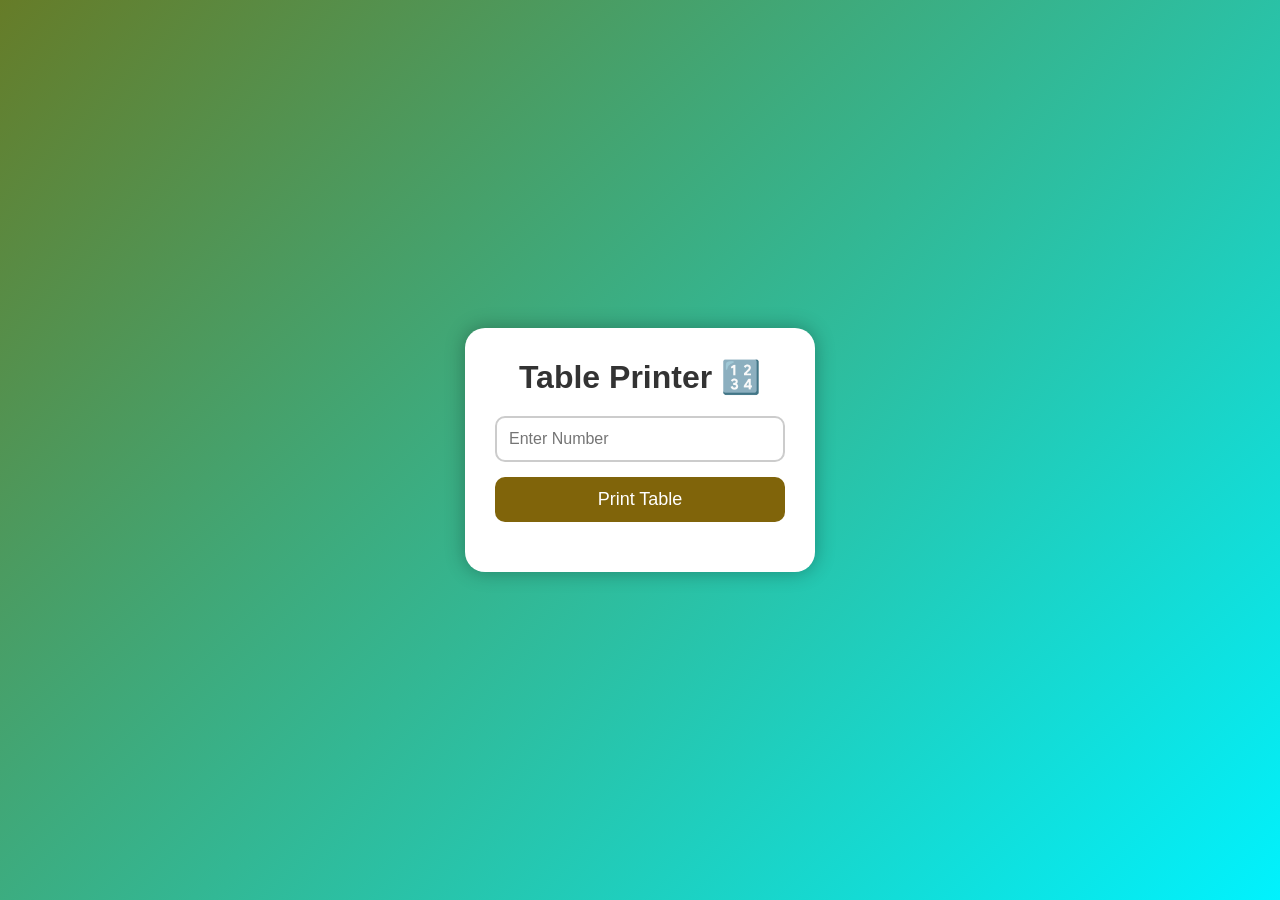
<file: index.html>
<!DOCTYPE html>
<html lang="en">
<head>
  <meta charset="UTF-8">
  <meta name="viewport" content="width=device-width, initial-scale=1.0">
  <title>Table Printer</title>

  <link rel="stylesheet" href="style.css">
</head>
<body>

  <div class="container">

    <h1>Table Printer 🔢</h1>

    <input type="number" id="number" placeholder="Enter Number">

    <button onclick="printTable()">Print Table</button>

    <div id="result"></div>

  </div>

  <script src="app.js"></script>
</body>
</html>
</file>
<file: style.css>
*{
    margin: 0;
    padding: 0;
    box-sizing: border-box;
}

body{
    height: 100vh;
    display: flex;
    justify-content: center;
    align-items: center;
    background: linear-gradient(135deg,#667c28,#00f2fe);
    font-family: Arial, sans-serif;
}

.container{
    width: 350px;
    background: white;
    padding: 30px;
    border-radius: 20px;
    text-align: center;
    box-shadow: 0 0 20px rgba(0,0,0,0.3);
}

h1{
    margin-bottom: 20px;
    color: #333;
}

input{
    width: 100%;
    padding: 12px;
    margin-bottom: 15px;
    border: 2px solid #ccc;
    border-radius: 10px;
    font-size: 16px;
}

button{
    width: 100%;
    padding: 12px;
    border: none;
    border-radius: 10px;
    background: #80640a;
    color: white;
    font-size: 18px;
    cursor: pointer;
}

button:hover{
    background: #005ce6;
}

#result{
    margin-top: 20px;
    font-size: 20px;
    color: #222;
    line-height: 35px;
    font-weight: bold;
}
</file>
<file: table pirnter/style.css>
*{
    margin: 0;
    padding: 0;
    box-sizing: border-box;
}

body{
    height: 100vh;
    display: flex;
    justify-content: center;
    align-items: center;
    background: linear-gradient(135deg,#667c28,#00f2fe);
    font-family: Arial, sans-serif;
}

.container{
    width: 350px;
    background: white;
    padding: 30px;
    border-radius: 20px;
    text-align: center;
    box-shadow: 0 0 20px rgba(0,0,0,0.3);
}

h1{
    margin-bottom: 20px;
    color: #333;
}

input{
    width: 100%;
    padding: 12px;
    margin-bottom: 15px;
    border: 2px solid #ccc;
    border-radius: 10px;
    font-size: 16px;
}

button{
    width: 100%;
    padding: 12px;
    border: none;
    border-radius: 10px;
    background: #80640a;
    color: white;
    font-size: 18px;
    cursor: pointer;
}

button:hover{
    background: #005ce6;
}

#result{
    margin-top: 20px;
    font-size: 20px;
    color: #222;
    line-height: 35px;
    font-weight: bold;
}
</file>
